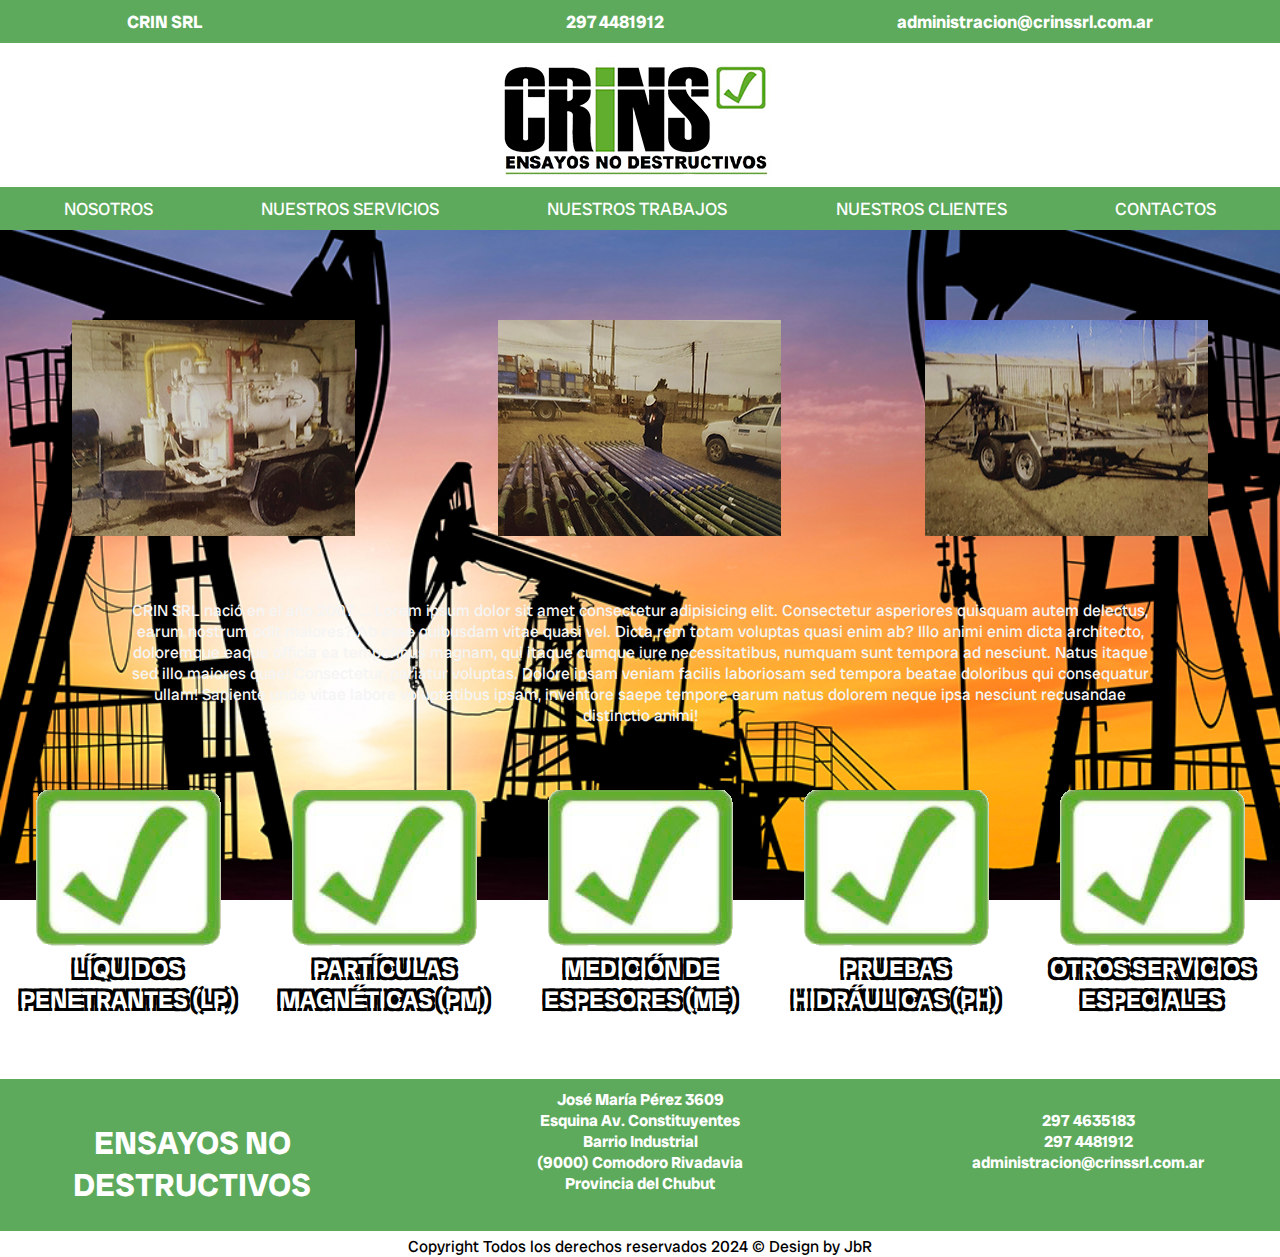
<file: index.html>
<!DOCTYPE html>
<html lang="es">

<head>
    <meta charset="UTF-8">
    <meta name="viewport" content="width=device-width, initial-scale=1.0">
    <title>INICIO</title>
    <link rel="stylesheet" href="./css/style.css">
</head>

<body>

    <header>
        <div class="header1">
            <h4>CRIN SRL</h4>
            <h4 class="phone">297 4481912</h4>
            <h4>administracion@crinssrl.com.ar</h4>
        </div>
        <div class="center-img">
            <img src="./assets/Logo 10.jpg">
        </div>

        <nav>
            <ul class="navegacion">
                <li><a href="#">NOSOTROS</a></li>
                <li><a href="./pages/servicios.html">NUESTROS SERVICIOS</a></li>
                <li><a href="./pages/trabajos.html">NUESTROS TRABAJOS</a></li>
                <li><a href="./pages/clientes.html">NUESTROS CLIENTES</a></li>
                <li><a href="./pages/contactos.html">CONTACTOS</a></li>
            </ul>
        </nav>
    </header>

    <main>


        <div class="cajaFotoscuerpo">
            <img class="fotosCuerpo1" src="./assets/01.jpg" alt="tanque">
            <img class="fotosCuerpo2" src="./assets/04.jpg" alt="caños">
            <img class="fotosCuerpo3" src="./assets/03.jpg" alt="pluma">
        </div>

        <article>
            <p>CRIN SRL nació en el año 2007 ... Lorem ipsum dolor sit amet consectetur adipisicing elit. Consectetur
                asperiores quisquam autem delectus, earum nostrum odit maiores? Ab esse quibusdam vitae quasi vel. Dicta
                rem totam voluptas quasi enim ab?
                Illo animi enim dicta architecto, doloremque eaque officia ea temporibus magnam, qui itaque cumque iure
                necessitatibus, numquam sunt tempora ad nesciunt. Natus itaque sed illo maiores quae! Consectetur,
                pariatur voluptas.
                Dolore ipsam veniam facilis laboriosam sed tempora beatae doloribus qui consequatur ullam! Sapiente unde
                vitae labore voluptatibus ipsam, inventore saepe tempore earum natus dolorem neque ipsa nesciunt
                recusandae distinctio animi! </p>
        </article>

        <div class="servicios">

            <div class="tilde">
                <div class="imageFrame">
                    <img src="./assets/tilde-def.png" alt="">
                </div>
                <div class="pie">
                    <h2>LÍQUIDOS PENETRANTES (LP)</h2>
                </div>
            </div>

            
            <div class="tilde">
                <div class="imageFrame">
                    <img src="./assets/tilde-def.png" alt="">
                </div>
                <div class="pie">
                    <h2>PARTÍCULAS MAGNÉTICAS (PM)</h2>
                </div>
            </div>

            <div class="tilde">
                <div class="imageFrame">
                    <img src="./assets/tilde-def.png" alt="">
                </div>
                <div class="pie">
                    <h2>MEDICIÓN DE ESPESORES (ME)</h2>
                </div>
            </div>

            
            <div class="tilde">
                <div class="imageFrame">
                    <img src="./assets/tilde-def.png" alt="">
                </div>
                <div class="pie">
                    <h2>PRUEBAS HIDRÁULICAS (PH)</h2>
                </div>
            </div>

            <div class="tilde">
                <div class="imageFrame">
                    <img src="./assets/tilde-def.png" alt="">
                </div>
                <div class="pie">
                    <h2>OTROS SERVICIOS ESPECIALES</h2>
                </div>
            </div>
        </div>


        


        <!--NOTA: La idea es hacer ckick en cada tilde para que lo lleve a la ubicación específica del servicio, ejemplo: click en el tilde de partículas magnéticas y lo lleva a la página
            de servicios, justa a la ubicación para leer lo atinente a ese servicio centrado en la página. No supe como hacerlo-->

    </main>

<footer>

        <div class="footerCajitas">
            <h1>ENSAYOS NO DESTRUCTIVOS</h1>
        </div>

        <div class="footerCito">
            <h4>José María Pérez 3609 <br>
                Esquina Av. Constituyentes <br>
                Barrio Industrial <br>
                (9000) Comodoro Rivadavia <br>
                Provincia del Chubut</h4>
        </div>

        <div class="footerDerecha">
            <h4>297 4635183 <br>
                297 4481912 <br>
                administracion@crinssrl.com.ar</h4>
        </div>

                <div class="copyRight">
                <p>Copyright Todos los derechos reservados 2024 © Design by JbR</p>
</footer>

</body>

</html>
</file>
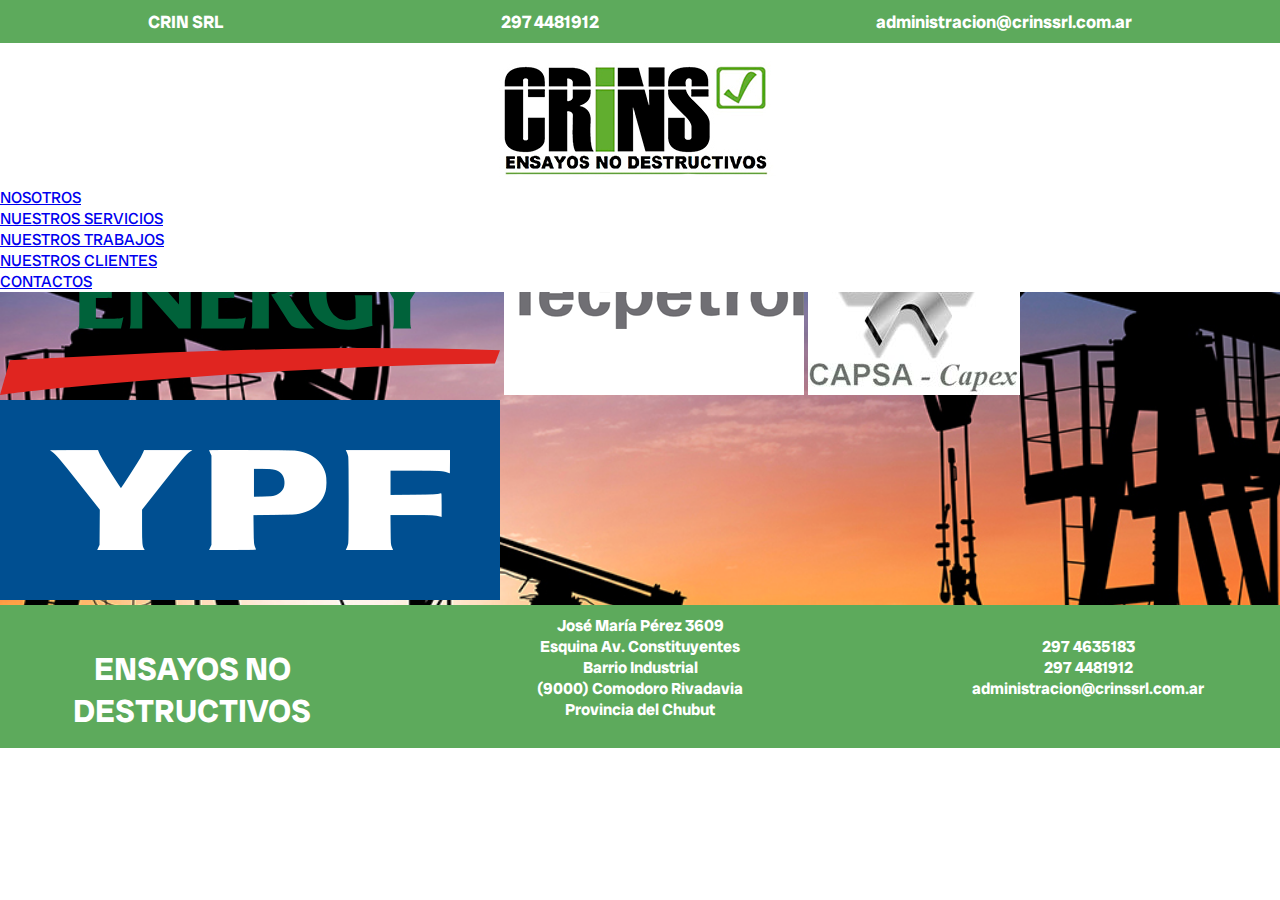
<file: pages/clientes.html>
<!DOCTYPE html>
<html lang="es">
<head>
    <meta charset="UTF-8">
    <meta name="viewport" content="width=device-width, initial-scale=1.0">
    <title>SERVICIOS</title>
    <link rel="stylesheet" href="../css/style.css">
</head>

<body>

    <header>
        <div class="header1">
        <h4>CRIN SRL</h4>
        <h4>297 4481912</h4>
        <h4>administracion@crinssrl.com.ar</h4>  
        </div>

        <div class="center-img">
            <img src="../assets/Logo 10.jpg">
        </div>
        
        <nav>
            <ul>
                <li><a href="../index.html">NOSOTROS</a></li>
                <li><a href="./servicios.html">NUESTROS SERVICIOS</a></li>
                <li><a href="./trabajos.html">NUESTROS TRABAJOS</a></li>
                <li><a href="#">NUESTROS CLIENTES</a></li>
                <li><a href="./contactos.html">CONTACTOS</a></li>
            </ul>
        </nav>
    </header>
    

    <main>
        <h2>NUESTROS CLIENTES</h2>
        <img src="../assets/Pan_American_Energy_logo.svg" alt="">
        <img src="../assets/Tecpetrol-logo.webp" alt="">
        <img src="../assets/capsa-logo.png" alt="">
        <img src="../assets/ypf-logo.png" alt="">
    </main>


    <footer>
      
        <div class="footerCajitas">
            <h1>ENSAYOS NO DESTRUCTIVOS</h1>
        </div>

        <div class="footerCito">
            <h4>José María Pérez 3609 <br>
                Esquina Av. Constituyentes <br>
                Barrio Industrial <br>
                (9000) Comodoro Rivadavia <br>
                Provincia del Chubut
            </h4>
        </div>

        <div class="footerDerecha">
            <h4>297 4635183 <br>
                297 4481912 <br>
                administracion@crinssrl.com.ar
            </h4>
        </div>
    

        <!-- No encontré la forma de que quede al final del footer con el diseño
            que hice en Figma. Entrego el proyecto así.

            <div class="copyRight">
            <p>Copyright Todos los derechos reservados 2024 © Design by JbR</p>!-->
        
    </footer>
    
</body>
</html>
</file>
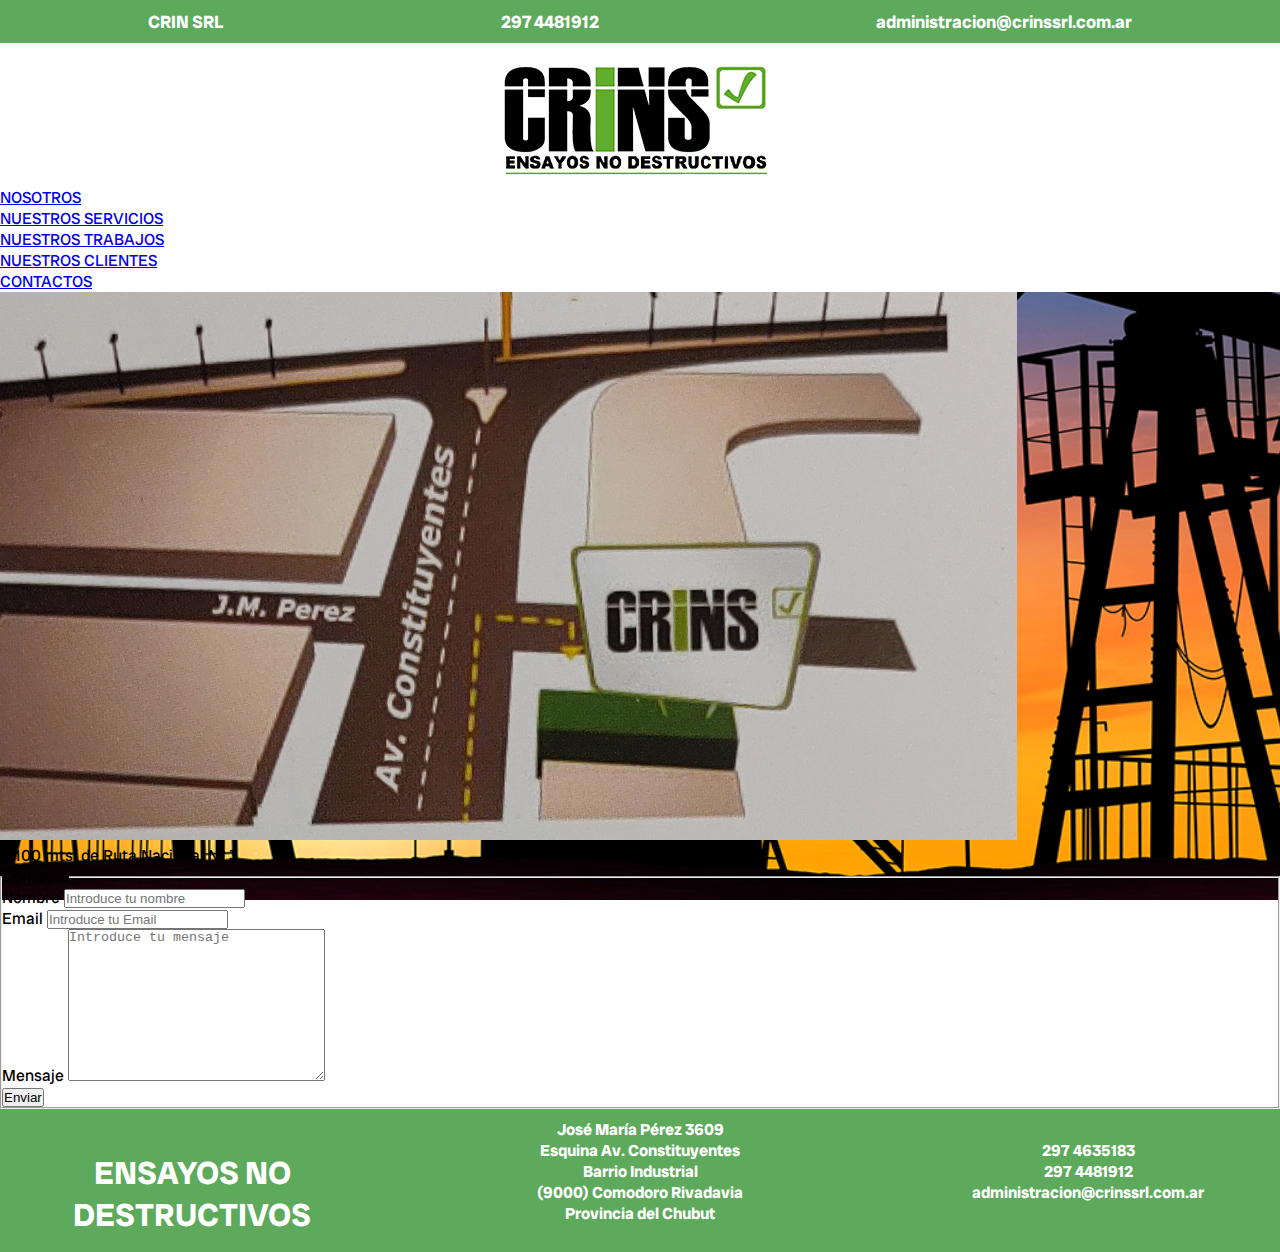
<file: pages/contactos.html>
<!DOCTYPE html>
<html lang="es">
<head>
    <meta charset="UTF-8">
    <meta name="viewport" content="width=device-width, initial-scale=1.0">
    <title>SERVICIOS</title>
    <link rel="stylesheet" href="../css/style.css">
</head>

<body>

    <header>
        <div class="header1">
        <h4>CRIN SRL</h4>
        <h4>297 4481912</h4>
        <h4>administracion@crinssrl.com.ar</h4>  
        </div>

        <div class="center-img">
            <img src="../assets/Logo 10.jpg">
        </div>
        
        <nav>
            <ul>
                <li><a href="../index.html">NOSOTROS</a></li>
                <li><a href="./servicios.html">NUESTROS SERVICIOS</a></li>
                <li><a href="./trabajos.html">NUESTROS TRABAJOS</a></li>
                <li><a href="./clientes.html">NUESTROS CLIENTES</a></li>
                <li><a href="#">CONTACTOS</a></li>
            </ul>
        </nav>
    </header>
    

    <main>
        <h2>CONTACTOS</h2>
            <img src="../assets/ubicacion.jpg" alt="">
            <p>A 100 mts. de Ruta Nacional N° 3</p>

            <form action=servidor-ejemplo.com">
                <fieldset>
                  <legend>Contacto</legend>
                  <div class="form-control">
                    <label for="name">Nombre</label>
                    <input type="name" id="name" placeholder="Introduce tu nombre" required />
                  </div>
          
                  <div class="form-control">
                    <label for="email">Email</label>
                    <input
                      type="email"
                      id="email"
                      placeholder="Introduce tu Email"
                      required
                    />
                  </div>
          
                  <div class="form-control">
                    <label for="message">Mensaje</label>
                    <textarea
                      id="message"
                      cols="30"
                      rows="10"
                      placeholder="Introduce tu mensaje"
                      required
                    ></textarea>
                  </div>
                  <input type="submit" value="Enviar" class="submit-btn" />
                </fieldset>
          </form>
            </main>


    <footer>
      
      <div class="footerCajitas">
        <h1>ENSAYOS NO DESTRUCTIVOS</h1>
    </div>

    <div class="footerCito">
        <h4>José María Pérez 3609 <br>
            Esquina Av. Constituyentes <br>
            Barrio Industrial <br>
            (9000) Comodoro Rivadavia <br>
            Provincia del Chubut
        </h4>
    </div>

    <div class="footerDerecha">
        <h4>297 4635183 <br>
            297 4481912 <br>
            administracion@crinssrl.com.ar
        </h4>
    </div>


    <!-- No encontré la forma de que quede al final del footer con el diseño
        que hice en Figma. Entrego el proyecto así.

        <div class="copyRight">
        <p>Copyright Todos los derechos reservados 2024 © Design by JbR</p>!-->
    
    </footer>
    
</body>
</html>
</file>
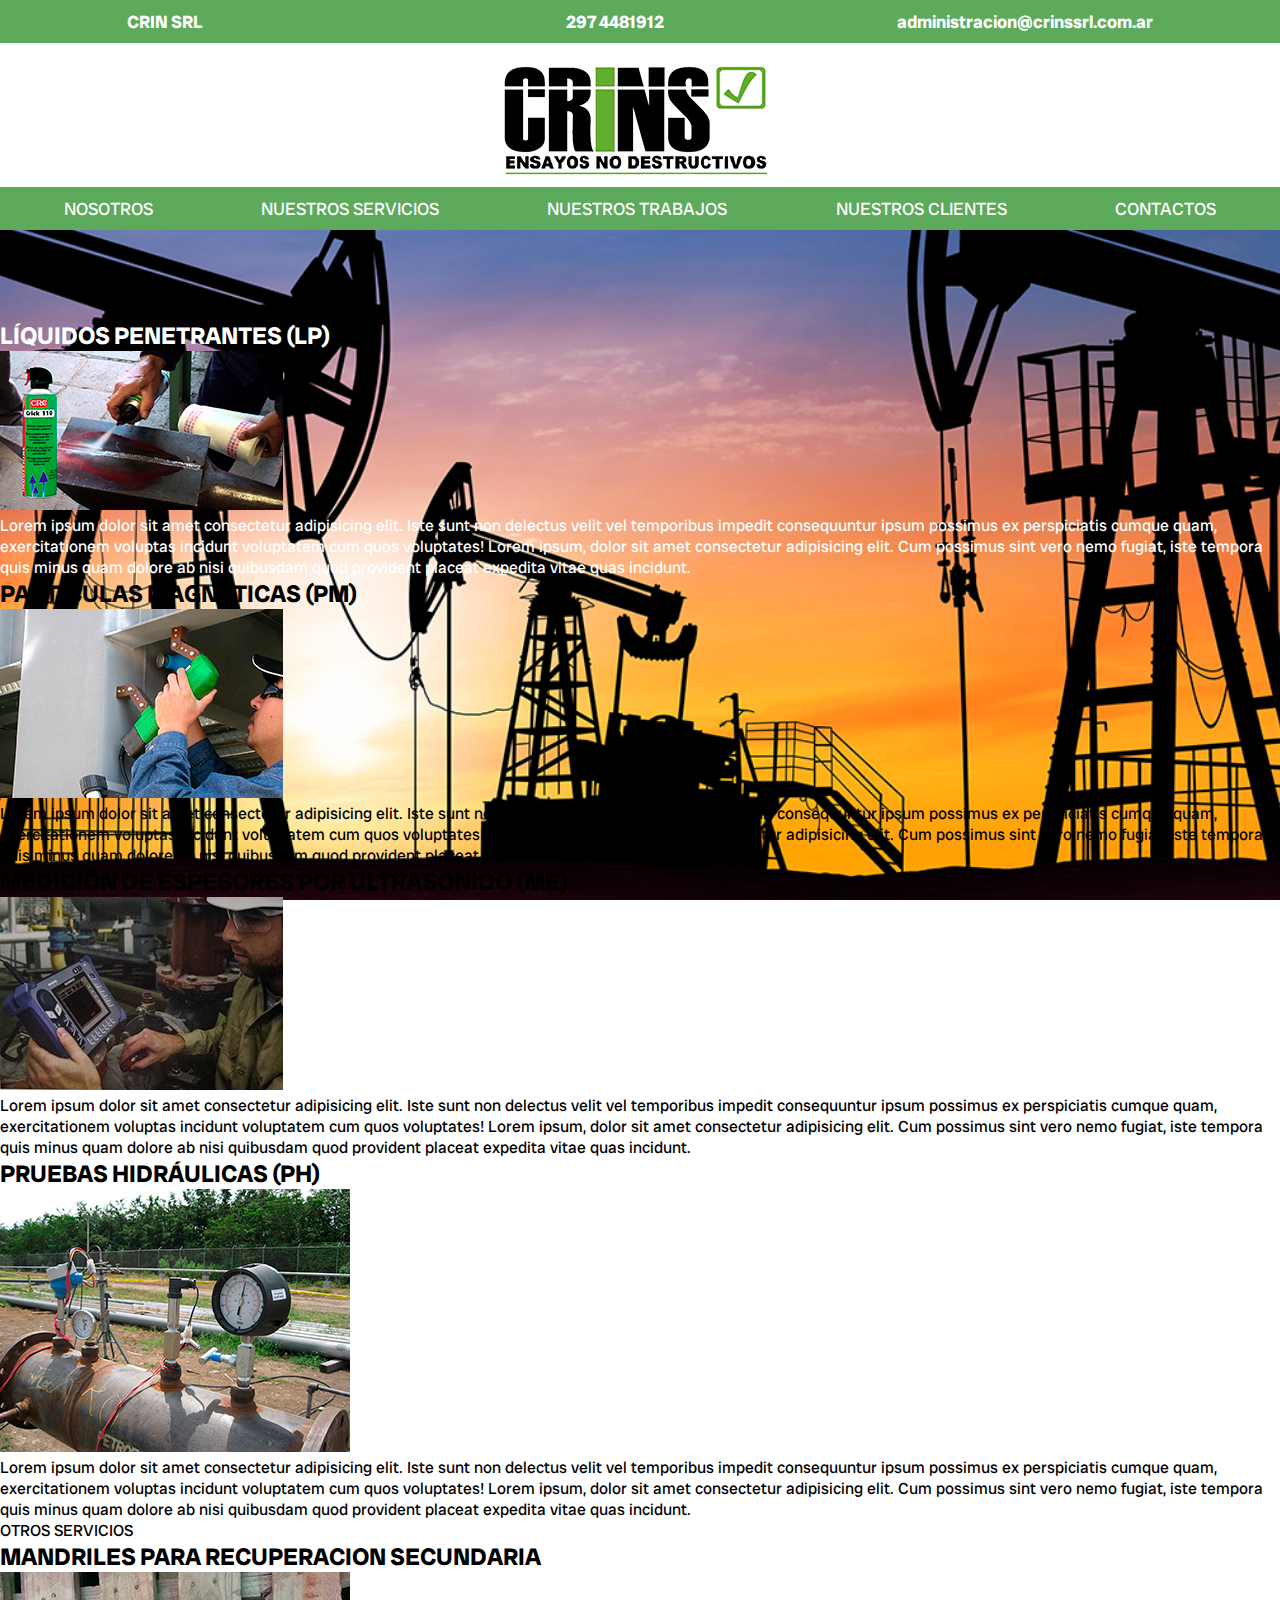
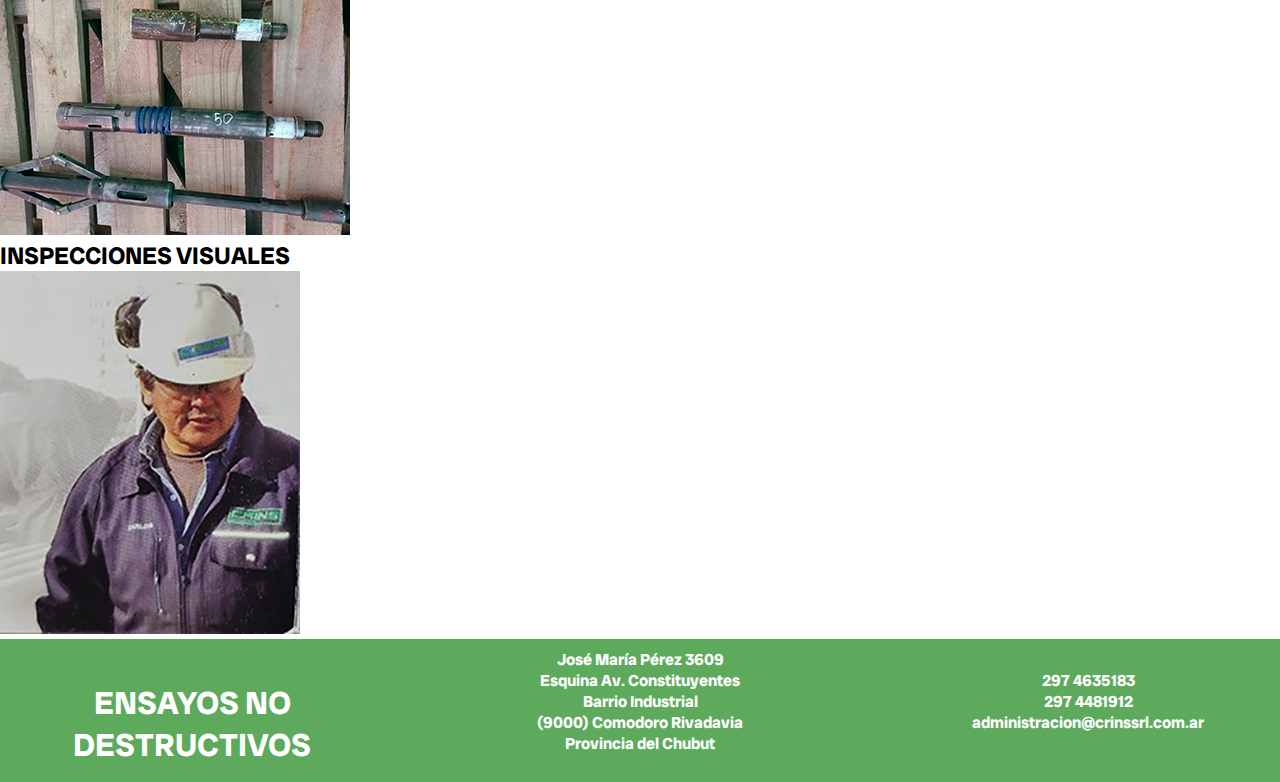
<file: pages/servicios.html>
<!DOCTYPE html>
<html lang="es">

<head>
    <meta charset="UTF-8">
    <meta name="viewport" content="width=device-width, initial-scale=1.0">
    <title>SERVICIOS</title>
    <link rel="stylesheet" href="../css/style.css">
</head>

<body>

    <header>
        <div class="header1">
        <h4>CRIN SRL</h4>
        <h4 class="phone">297 4481912</h4>
        <h4>administracion@crinssrl.com.ar</h4>  
        </div>
        <div class="center-img">
            <img src="../assets/Logo 10.jpg">
        </div>

        <nav>
            <ul class="navegacion">
                <li><a href="../index.html">NOSOTROS</a></li>
                <li><a href="#">NUESTROS SERVICIOS</a></li>
                <li><a href="./trabajos.html">NUESTROS TRABAJOS</a></li>
                <li><a href="./clientes.html">NUESTROS CLIENTES</a></li>
                <li><a href="./contactos.html">CONTACTOS</a></li>
            </ul>
        </nav>
    </header>
    

    <main>
        <section class="lp">
            <h2>LÍQUIDOS PENETRANTES (LP)</h2>
            <img src="../assets/liquidos penetrantes.jpg" alt="liquidos penetrantes">

            <p>Lorem ipsum dolor sit amet consectetur adipisicing elit. Iste sunt non delectus velit vel temporibus impedit consequuntur ipsum possimus ex perspiciatis cumque quam, exercitationem voluptas incidunt voluptatem cum quos voluptates! Lorem ipsum, dolor sit amet consectetur adipisicing elit. Cum possimus sint vero nemo fugiat, iste tempora quis minus quam dolore ab nisi quibusdam quod provident placeat expedita vitae quas incidunt. </p>
        </section>

        <section class="pm">
            <h2>PARTÍCULAS MAGNÉTICAS (PM)</h2>
            <img src="../assets/particulas-magneticas.jpg" alt="partículas magnéticas">

            <p>Lorem ipsum dolor sit amet consectetur adipisicing elit. Iste sunt non delectus velit vel temporibus impedit consequuntur ipsum possimus ex perspiciatis cumque quam, exercitationem voluptas incidunt voluptatem cum quos voluptates! Lorem ipsum, dolor sit amet consectetur adipisicing elit. Cum possimus sint vero nemo fugiat, iste tempora quis minus quam dolore ab nisi quibusdam quod provident placeat expedita vitae quas incidunt. </p>
        </section>

        <section class="me">
            <h2>MEDICIÓN DE ESPESORES POR ULTRASONIDO (ME)</h2>
            <img src="../assets/09.jpg" alt="medición de espesores por ultrasonido">

            <p>Lorem ipsum dolor sit amet consectetur adipisicing elit. Iste sunt non delectus velit vel temporibus impedit consequuntur ipsum possimus ex perspiciatis cumque quam, exercitationem voluptas incidunt voluptatem cum quos voluptates! Lorem ipsum, dolor sit amet consectetur adipisicing elit. Cum possimus sint vero nemo fugiat, iste tempora quis minus quam dolore ab nisi quibusdam quod provident placeat expedita vitae quas incidunt. </p>
        </section>

        <section class="ph">
            <h2>PRUEBAS HIDRÁULICAS (PH)</h2>
            <img src="../assets/pruebas-hidraulicas.jpg" alt="pruebas hidráulicas">

            <p>Lorem ipsum dolor sit amet consectetur adipisicing elit. Iste sunt non delectus velit vel temporibus impedit consequuntur ipsum possimus ex perspiciatis cumque quam, exercitationem voluptas incidunt voluptatem cum quos voluptates! Lorem ipsum, dolor sit amet consectetur adipisicing elit. Cum possimus sint vero nemo fugiat, iste tempora quis minus quam dolore ab nisi quibusdam quod provident placeat expedita vitae quas incidunt. </p>
        </section>

        <section class="os">
            <p>OTROS SERVICIOS</p>
                <h2>MANDRILES PARA RECUPERACION SECUNDARIA</h2>
                <img src="../assets/mandriles.jpg" alt="mandriles">

                <h2>INSPECCIONES VISUALES</h2>
                <img src="../assets/inspeccion.jpg" alt="">
        </section>


    </main>


    <footer>
        <div class="footerCajitas">
            <h1>ENSAYOS NO DESTRUCTIVOS</h1>
        </div>

        <div class="footerCito">
            <h4>José María Pérez 3609 <br>
                Esquina Av. Constituyentes <br>
                Barrio Industrial <br>
                (9000) Comodoro Rivadavia <br>
                Provincia del Chubut
            </h4>
        </div>

        <div class="footerDerecha">
            <h4>297 4635183 <br>
                297 4481912 <br>
                administracion@crinssrl.com.ar
            </h4>
        </div>
    </footer>

</body>
</html>
</file>
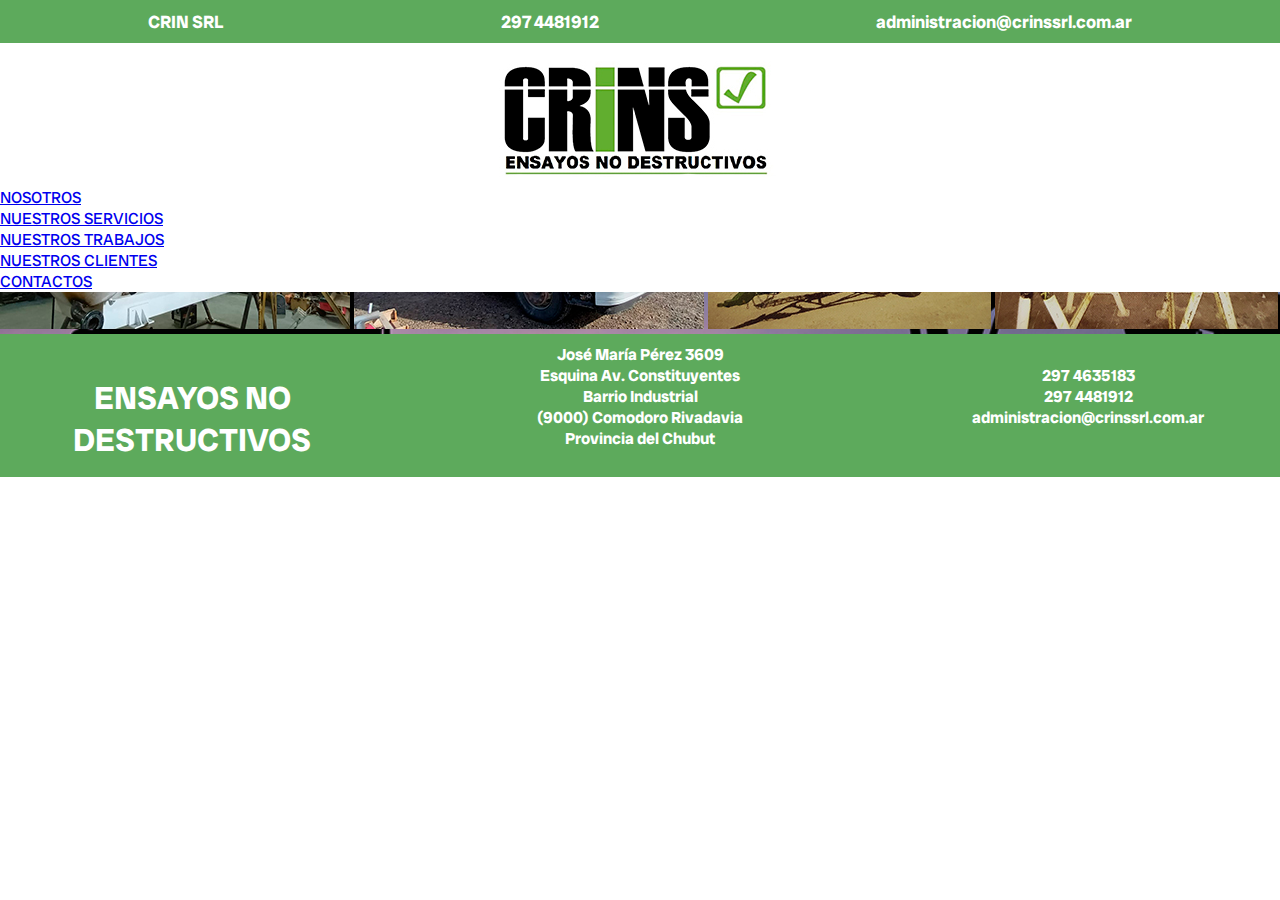
<file: pages/trabajos.html>
<!DOCTYPE html>
<html lang="es">
<head>
    <meta charset="UTF-8">
    <meta name="viewport" content="width=device-width, initial-scale=1.0">
    <title>SERVICIOS</title>
    <link rel="stylesheet" href="../css/style.css">
</head>

<body>

    <header>
        <div class="header1">
        <h4>CRIN SRL</h4>
        <h4>297 4481912</h4>
        <h4>administracion@crinssrl.com.ar</h4>  
        </div>

        <div class="center-img">
            <img src="../assets/Logo 10.jpg">
        </div>
        
        <nav>
            <ul>
                <li><a href="../index.html">NOSOTROS</a></li>
                <li><a href="./servicios.html">NUESTROS SERVICIOS</a></li>
                <li><a href="#">NUESTROS TRABAJOS</a></li>
                <li><a href="./clientes.html">NUESTROS CLIENTES</a></li>
                <li><a href="./contactos.html">CONTACTOS</a></li>
            </ul>
        </nav>
    </header>
    

    <main>
        <h2>NUESTROS TRABAJOS</h2>
        <img src="../assets/trabajo-1.jpg" alt="">
        <img src="../assets/trabajo-2.jpg" alt="">
        <img src="../assets/trabajo-3.jpg" alt="">
        <img src="../assets/trabajo-4.jpg" alt="">
    </main>


    <footer>
        
        <div class="footerCajitas">
            <h1>ENSAYOS NO DESTRUCTIVOS</h1>
        </div>

        <div class="footerCito">
            <h4>José María Pérez 3609 <br>
                Esquina Av. Constituyentes <br>
                Barrio Industrial <br>
                (9000) Comodoro Rivadavia <br>
                Provincia del Chubut
            </h4>
        </div>

        <div class="footerDerecha">
            <h4>297 4635183 <br>
                297 4481912 <br>
                administracion@crinssrl.com.ar
            </h4>
        </div>
    

        <!-- No encontré la forma de que quede al final del footer con el diseño
            que hice en Figma. Entrego el proyecto así.

            <div class="copyRight">
            <p>Copyright Todos los derechos reservados 2024 © Design by JbR</p>!-->
        





    </footer>
    
</body>
</html>
</file>
<file: css/style.css>
@import url('https://fonts.googleapis.com/css2?family=Radio+Canada+Big:ital,wght@0,400..700;1,400..700&display=swap');

*{
    margin: 0;
    padding: 0;
    box-sizing: border-box;
}

/* font-family: "Radio Canada Big", sans-serif;  */

body{
    font-family: "Radio Canada Big", sans-serif;
    
}

header{
    background-color: white;
    justify-content: space-evenly;
    align-items: center;
    position: fixed;
    row-gap: .3125rem;
    top: 0;
    width: 100%;
    z-index: 1000;
}

.header1{
    display: flex;
    background-color: #5daa5c;
    justify-content: space-around;
    padding: .625rem;
}

.phone{
    padding-left: 8.125rem;
}

.header1 h4{
    margin: 0 .9375rem;
    color: white;
    display: flex;
    align-items: center;
    font-size: 110%;
}



.center-img{
    display: flex;
    justify-content: center;
    align-items: center;
    padding: .625rem 0;
    background-color: white;
}

.navegacion{
    display: flex;
    background-color: #5daa5c;
    justify-content: space-around;
    padding: .625rem;
    list-style: none;
}

.navegacion li a{
    color: white;
    display: flex;
    align-items: center;
    font-size: 110%;
    text-decoration: none;
    
}  

a:hover {
    background: rgb(1, 109, 59)
    ;
}

a:active {
    background: blue;
    color: white;
}

main{
    margin-top: 5%;
    background-image: url(../assets/backgrounds/comodoro2-laptop-rec.jpg);
    width: 100%;
    background-size: cover;
    background-attachment: fixed;
    
}

.cajaFotoscuerpo{
    display: flex;
    flex-direction: row;
    justify-content: space-around;
    padding-top: 20%;
    width: 100%;
    flex-wrap: nowrap;
    position: static;
}

article p{
    margin-top: 5%;
    text-align: center;
    margin-left: 10%;
    margin-right: 10%;
    margin-bottom: 5%;
    color: whitesmoke
}

.servicios{
    width: 100vw;
    display: flex;
    flex-direction: row;
    justify-content: space-around;
    align-items: center;
}

.tilde{
    width: 20vw;
    padding: 0 .625rem;
    text-align: center;
    margin-bottom: 5%;
}

.imageframe{
    position: relative;
}

.pie{
    color: #fff;
  text-shadow:
    3px 3px 0 #000,
    -3px 3px 0 #000,
    -3px -3px 0 #000,
    3px -3px 0 #000;
}


footer{
    
    display: grid;
    width: 100%;
    grid-template-rows: 90% 10%;
    grid-template-columns: 30% 40% 30%; 
    background-color: #5daa5c;
    color:white;
    grid-template-areas: 
    "footerCajitas footerCito footerDerecha"
    "copyRight copyRight copyRight ";

}

.footerCajitas{
    padding: 1rem;
    text-align: center;
    margin-top: 7%;
}

.footerDerecha{
    text-align: center;
    margin-top: 8%;
}

.footerCito{
    margin-top: 2%;
    text-align: center;
}
   
.copyRight{
    text-align: center;
    padding-top: .3125rem;
    color: black;
    background-color: white;
    grid-column-start: 1;
    grid-column-end: 4;
    grid-row-start: 2;
    grid-row-end: 3;
}

.lp{
    padding-top: 20%;
    color: white;
}
</file>
